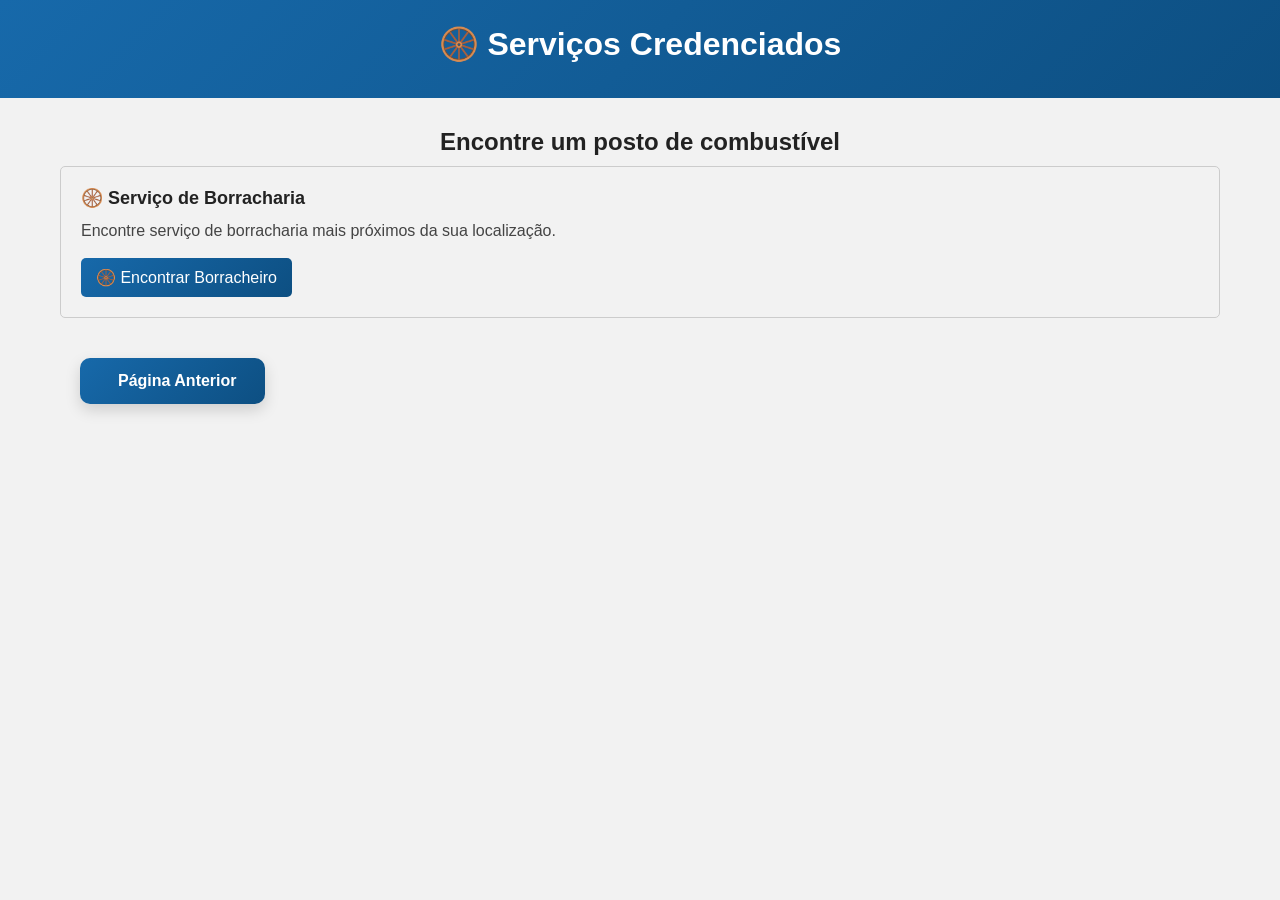
<file: borracharia.html>
<!DOCTYPE html> 
<html lang="pt-br"> 
    <head> <meta charset="UTF-8"> 
        <meta name="viewport" content="width=device-width, initial-scale=1.0"> 
        <!-- Arquivo CSS --> 
        <link rel="stylesheet" href="script/borracharia.css"> 
        <title>Borracharia</title> 
    </head> 
    <body> <!-- Cabeçalho da página --> 
        <header> <!-- Título principal --> 
            <h1>🛞 Serviços Credenciados</h1> 
        </header> <!-- Conteúdo principal --> 
        <main> <!-- Título da área --> 
            <h2>Encontre um posto de combustível</h2> 
            <!-- Explicação para o usuário --> 
             <!-- Área das regiões --> 
            <div class="servico"> 
                <h4>🛞 Serviço de Borracharia</h4> 
                <p> Encontre serviço de borracharia mais próximos da sua localização. </p> 
                <a href="https://www.google.com/maps/search/posto+de+combustível" target="_blank" rel="noopener noreferrer">🛞 Encontrar Borracheiro </a> 
            </div> 
            <!-- Botão para voltar --> 
            <a href="sobre.html" class="botao-principal"> <i class="fa-solid fa-house"></i> Página Anterior</a> 
        </main>  
    </body> 
</html>
</file>
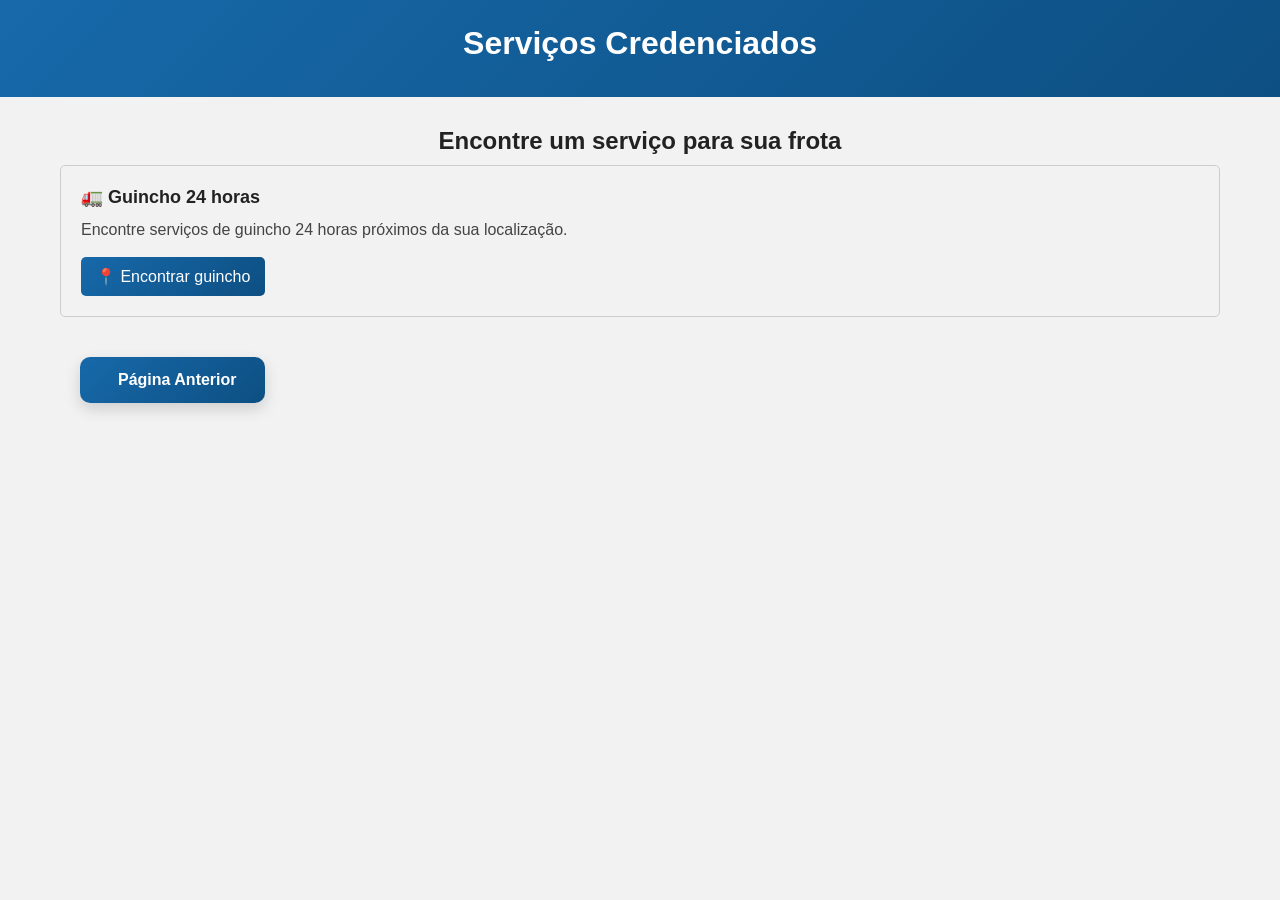
<file: manutencao.html>
<!DOCTYPE html> 
<html lang="pt-br"> 
    <head> <meta charset="UTF-8"> 
        <meta name="viewport" content="width=device-width, initial-scale=1.0"> 
        <!-- Arquivo CSS --> 
         <link rel="stylesheet" href="script/manutencao.css"> 
         <title>Manutenção</title> 
        </head> 
        <body> 
            <!-- Cabeçalho da página --> 
             <header> 
                <!-- Título principal --> 
                 <h1>Serviços Credenciados</h1> 
            </header> 
                <!-- Conteúdo principal --> 
                 <main> 
                    <!-- Título da área de serviços --> 
                     <h2>Encontre um serviço para sua frota</h2>
                        <!-- Serviço de guincho --> 
                        <div class="servico"> 
                            <h4>🚛 Guincho 24 horas</h4> 
                            <p> Encontre serviços de guincho 24 horas próximos da sua localização. </p> 
                            <a href="https://www.google.com/maps/search/guincho+24+horas" target="_blank" rel="noopener noreferrer"> 📍 Encontrar guincho </a> 
                        </div> 
                
                 <a href="sobre.html" class="botao-principal"> <i class="fa-solid fa-house"></i> Página Anterior </a>    
                </main>  
        </body> 
</html>
</file>
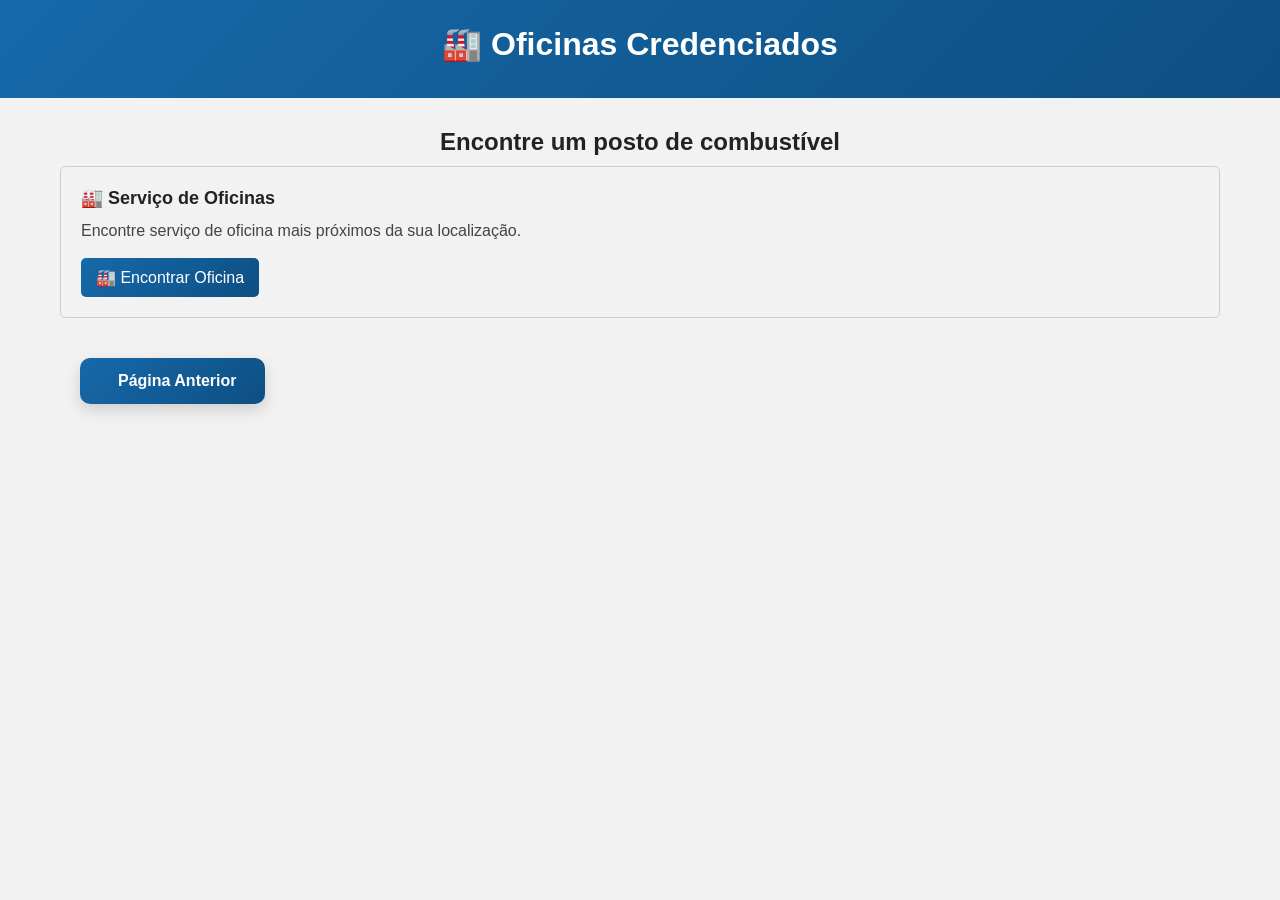
<file: oficinas.html>
<!DOCTYPE html> 
<html lang="pt-br"> 
    <head> <meta charset="UTF-8"> 
        <meta name="viewport" content="width=device-width, initial-scale=1.0"> 
        <!-- Arquivo CSS --> 
        <link rel="stylesheet" href="script/oficinas.css"> 
        <title>Oficinas</title> 
    </head> 
    <body> <!-- Cabeçalho da página --> 
        <header> <!-- Título principal --> 
            <h1>🏭 Oficinas Credenciados</h1> 
        </header> <!-- Conteúdo principal --> 
        <main> <!-- Título da área --> 
            <h2>Encontre um posto de combustível</h2> 
            <!-- Explicação para o usuário --> 
             <!-- Área das regiões --> 
            <div class="servico"> 
                <h4>🏭 Serviço de Oficinas</h4> 
                <p> Encontre serviço de oficina mais próximos da sua localização. </p> 
                <a href="https://www.google.com/maps/search/posto+de+combustível" target="_blank" rel="noopener noreferrer">🏭 Encontrar Oficina </a> 
            </div> 
            <!-- Botão para voltar --> 
            <a href="sobre.html" class="botao-principal"> <i class="fa-solid fa-house"></i> Página Anterior</a> 
        </main>  
    </body> 
</html>
</file>
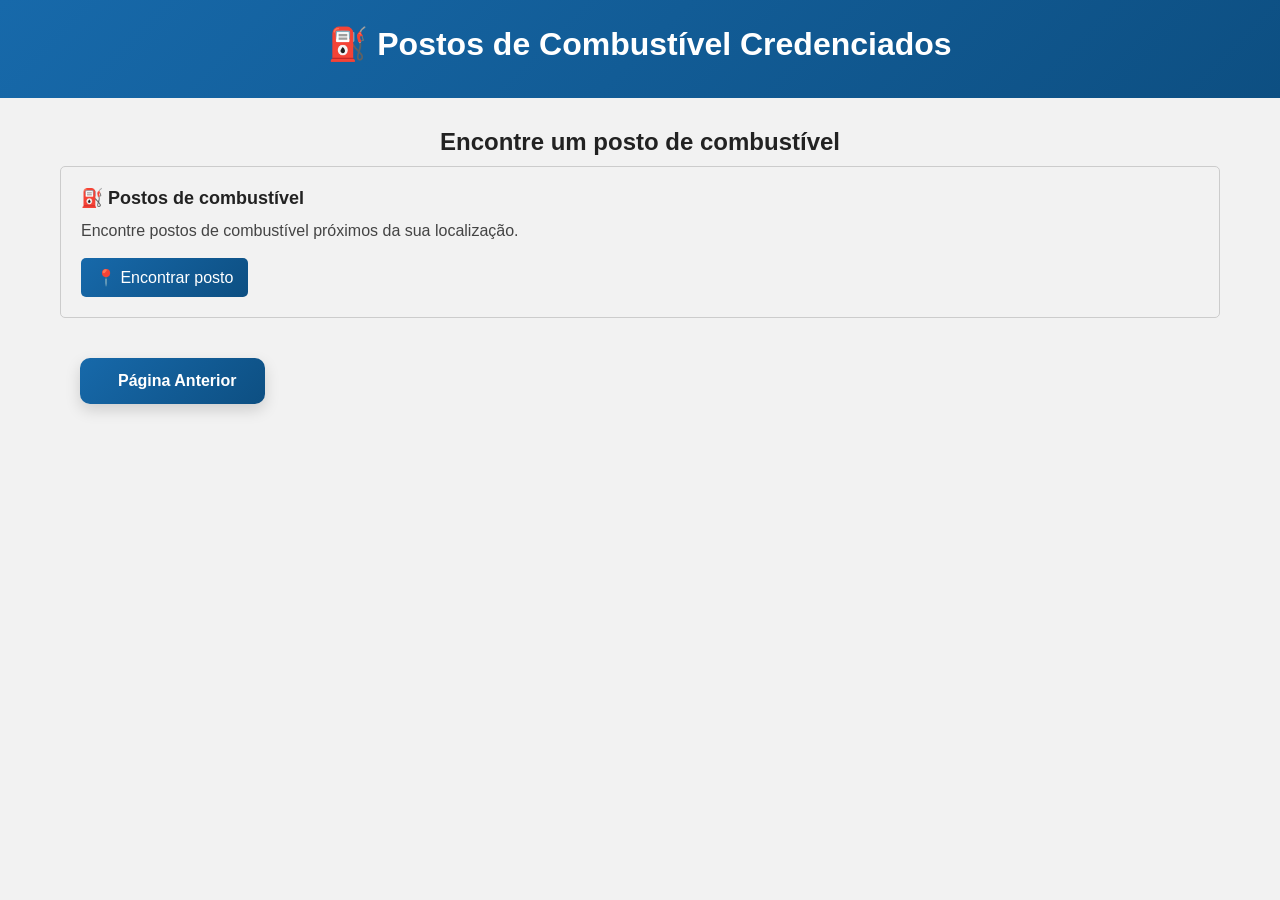
<file: postos.html>
<!DOCTYPE html> 
<html lang="pt-br"> 
    <head> <meta charset="UTF-8"> 
        <meta name="viewport" content="width=device-width, initial-scale=1.0"> 
        <!-- Arquivo CSS --> 
        <link rel="stylesheet" href="script/postos.css"> 
        <title>Postos de Combustível</title> 
    </head> 
    <body> <!-- Cabeçalho da página --> 
        <header> <!-- Título principal --> 
            <h1>⛽ Postos de Combustível Credenciados</h1> 
        </header> <!-- Conteúdo principal --> 
        <main> <!-- Título da área --> 
            <h2>Encontre um posto de combustível</h2> 
            <!-- Explicação para o usuário --> 
             <!-- Área das regiões --> 
            <div class="servico"> 
                <h4>⛽ Postos de combustível</h4> 
                <p> Encontre postos de combustível próximos da sua localização. </p> 
                <a href="https://www.google.com/maps/search/posto+de+combustível" target="_blank" rel="noopener noreferrer"> 📍 Encontrar posto </a> 
            </div> 
            <!-- Botão para voltar --> 
            <a href="sobre.html" class="botao-principal"> <i class="fa-solid fa-house"></i> Página Anterior </a> 
        </main>  
    </body> 
</html>
</file>
<file: script/borracharia.css>
@charset "UTF-8"; /* Informa caracteres existentes */ 

/* ========================================= TODOS OS ELEMENTOS DA TELA ========================================= */ 

/* Significa todos os elementos da tela */ 
*{ padding: 0px; /* Remove os espaços internos */ 
    margin: 0px; /* Remove os espaços externos */ 
    box-sizing: border-box; /* Faz width e height incluírem conteúdo, borda e padding */ 
} 

/* ========================================= CORPO DO CÓDIGO ========================================= */ 
/* Corpo do codigo */ 
html, body{ 
    width: 100%; /* Ocupa 100% da largura da tela */ 
    min-height: 100%; /* Ocupa no mínimo 100% da altura da tela */ 
    overflow-x: hidden; /* Esconde somente o que ultrapassar a largura */ 
} 

body{ 
    font-family: Arial, Helvetica, sans-serif; /* Estilo da letra */ 
    background-color: #f2f2f2; /* Cor de fundo */ 
    color: black; /* Cor da letra */ 
} 

/* ========================================= CABEÇALHO ========================================= */ 
header{ 
    width: 100%; /* Ocupa 100% da largura da tela */ 
    padding: 25px 20px; /* Espaço interno */ 
    background: linear-gradient(135deg, #1769aa, #0d4f82); /* Fundo degradê */ 
    color: white; /* Cor da letra */ 
    display: flex; /* Cria um flex-container */ 
    flex-direction: column; /* Organiza os elementos verticalmente */ 
    align-items: center; /* Centraliza os elementos */ 
    justify-content: center; /* Centraliza os elementos */ 
} 

/* Título principal */ 
header > h1{ 
    color: white; /* Cor da letra */ 
    text-align: center; /* Texto centralizado */ 
    margin-bottom: 10px; /* Espaço abaixo do título */ 
} 

/* ========================================= CONTEÚDO PRINCIPAL ========================================= */ 
main{ 
    width: 100%; /* Ocupa 100% da largura */ 
    max-width: 1200px; /* Limita o tamanho máximo */ 
    margin: auto; /* Centraliza o conteúdo */ 
    padding: 30px 20px; /* Espaço interno */ 
} 

/* Título da área */ 
main > h2{ 
    text-align: center; /* Texto centralizado */ 
    color: #222; /* Cor da letra */ 
    margin-bottom: 10px; /* Espaço abaixo do título */ 
} 

/* Texto de descrição */ 
.descricao{ 
    text-align: center; /* Texto centralizado */ 
    color: #555; /* Cor da letra */ 
    margin-bottom: 30px; /* Espaço abaixo */ 
} 

/* ========================================= ÁREA DAS REGIÕES ========================================= */ 
.regioes{ 
    width: 100%; /* Ocupa 100% da largura */ 
    display: flex; /* Cria um flex-container */ 
    flex-direction: column; /* Organiza os elementos em coluna */ 
    gap: 15px; /* Espaço entre as regiões */ 
} 

/* ========================================= CARD DA REGIÃO ========================================= */ 
.regiao{ 
    width: 100%; /* Ocupa 100% da largura */ 
    background-color: white; /* Cor de fundo */ 
    border: 1px solid #cccccc; /* Cria uma borda */ 
    border-radius: 5px; /* Deixa os cantos arredondados */ 
    box-shadow: 0px 3px 8px rgba(0, 0, 0, 0.20); /* Cria uma sombra */ 
    overflow: hidden; /* Esconde o que ultrapassar os limites */ 
} 

/* ========================================= BOTÃO DA REGIÃO ========================================= */ 
.regiao summary{ 
    padding: 18px 20px; /* Espaço interno */ 
    background-color: rgba(0, 0, 0, 0.482); /* Cor de fundo */ 
    color: white; /* Cor da letra */ 
    font-size: 20px; /* Tamanho da letra */ 
    font-weight: bold; /* Deixa a letra em negrito */ 
    cursor: pointer; /* Muda o cursor do mouse */ 
    list-style: none; /* Remove o marcador padrão */ 
    transition: 0.3s; /* Suaviza a mudança */ 
} 

/* Quando passar o mouse na região */ 
.regiao summary:hover{ 
    background-color: white; /* Muda a cor de fundo */ 
    color: black; /* Muda a cor da letra */ 
} 

/* Região quando estiver aberta */ 
.regiao[open] summary{ 
    background-color: #222222f6; /* Cor de fundo */ 
    color: white; /* Cor da letra */ 
} 

/* ========================================= ÁREA DOS SERVIÇOS ========================================= */ 
.servicos{ 
    width: 100%; /* Ocupa 100% da largura */ 
    padding: 20px; /* Espaço interno */ 
    display: flex; /* Cria um flex-container */ 
    flex-flow: row wrap; /* Organiza os elementos em linha */ 
    gap: 20px; /* Espaço entre os elementos */ 
} 

/* ========================================= CARD DO POSTO ========================================= */ 
.servico{ 
    flex: 1; /* Permite o card ocupar o espaço disponível */ 
    min-width: 250px; /* Define uma largura mínima */ 
    padding: 20px; /* Espaço interno */ 
    background-color: #f2f2f2; /* Cor de fundo */ 
    border: 1px solid #cccccc; /* Cria uma borda */ 
    border-radius: 5px; /* Deixa os cantos arredondados */ 
} 

/* Título do serviço */ 
.servico h4{ 
    color: #222; /* Cor da letra */ 
    margin-bottom: 10px; /* Espaço abaixo */ 
    font-size: 18px; /* Tamanho da letra */ 
} 

/* Texto do serviço */ 
.servico p{ 
    color: #444; /* Cor da letra */ 
    line-height: 1.5; /* Espaçamento entre as linhas */ 
    margin-bottom: 15px; /* Espaço abaixo */ 
} 

/* ========================================= BOTÃO ENCONTRAR POSTO ========================================= */ 
.servico a{ 
    display: inline-block; /* Permite aplicar tamanho e espaçamento */ 
    background: linear-gradient(135deg, #1769aa, #0d4f82); /* Fundo degradê */ 
    color: white; /* Cor da letra */  
    padding: 10px 15px; /* Espaço interno */ 
    border-radius: 5px; /* Deixa os cantos arredondados */ 
    text-decoration: none; /* Remove o sublinhado */ 
    text-align: center; /* Texto centralizado */ 
    transition: 0.3s; /* Suaviza a animação */ 
} 

/* Quando passar o mouse no botão */ 
.servico a:hover{ 
    background-color: white; /* Muda a cor de fundo */ 
    color: rgb(251, 249, 249); /* Muda a cor da letra */ 
    border: 1px solid black; /* Adiciona uma borda */ 
} 

/* ========================================= BOTÃO VOLTAR ========================================= */ 
.botao-principal{ 
    display: flex; /* Cria um flex-container */ 
    align-items: center; /* Centraliza verticalmente */ 
    justify-content: center; /* Centraliza horizontalmente */ 
    gap: 10px; /* Espaço entre ícone e texto */ 
    width: fit-content; /* Ocupa somente o espaço necessário */ 
    margin: 40px 0px 20px 20px; /* Coloca o botão à esquerda */ 
    padding: 14px 28px; /* Espaço interno */ 
    background: linear-gradient(135deg, #1769aa, #0d4f82); /* Fundo degradê */ 
    color: white; /* Cor da letra */ 
    border-radius: 10px; /* Cantos arredondados */ 
    text-decoration: none; /* Remove o sublinhado */ 
    font-size: 16px; /* Tamanho da letra */ 
    font-weight: bold; /* Letra em negrito */ 
    box-shadow: 0 6px 15px rgba(0, 0, 0, 0.15); /* Cria sombra */ 
    transition: 0.3s; /* Suaviza a animação */ 
} 
/* Quando passar o mouse */ 
.botao-principal:hover{ 
    transform: translateY(-4px); /* Faz o botão subir */ 
    background: linear-gradient(135deg, #0d4f82, #1769aa); /* Inverte o degradê */ box-shadow: 0 10px 25px rgba(0, 0, 0, 0.25); /* Aumenta a sombra */ 
} 

/* Ícone do botão */ 
.botao-principal i{ 
    font-size: 18px; /* Tamanho do ícone */ 
} 


/* ========================================= TELA DE CELULAR ========================================= */ 
@media screen and (max-width: 600px){ 
    .servicos{ 
        flex-direction: column; /* Organiza os cards em coluna */ 
    } 
    .servico{
        width: 100%; /* Ocupa toda a largura */ 
    } 
    header > h1{ 
        font-size: 25px; /* Diminui o tamanho do título */ 
    } 
    main > h2{ 
        font-size: 22px; /* Diminui o tamanho do título */ 
    }
}
</file>
<file: script/manutencao.css>
@charset "UTF-8"; /* Informa caracteres existentes */

/* Significa todos os elementos da tela */ 
*{ padding: 0px; /* Remove os espaços internos */ 
    margin: 0px; /* Remove os espaços externos */ 
    box-sizing: border-box; /* Faz width e height incluírem conteúdo, borda e padding */
 } 
 
 /* Corpo do codigo */ 
 html, body{ 
    width: 100%; /* Ocupa 100% da largura da tela */ 
    min-height: 100%; /* Ocupa no mínimo 100% da altura da tela */ 
    overflow-x: hidden; /* Esconde somente o que ultrapassar a largura */ 

} 

body{ 
    font-family: Arial, Helvetica, sans-serif; /* Estilo da letra */ 
    background-color: #f2f2f2; /* Cor de fundo */ 
    color: black; /* Cor da letra */ 
} 

/* Cabeçalho */ 
header{ 
    width: 100%; /* Ocupa 100% da largura da tela */ 
    padding: 25px 20px; /* Espaço interno */ 
    background: linear-gradient(135deg, #1769aa, #0d4f82);
    color: white;
    display: flex; /* Transforma em um flex-container */ 
    flex-direction: column; /* Organiza os elementos na vertical */ 
    align-items: center; /* Centraliza os elementos */ 
    justify-content: center; /* Centraliza os elementos */ 
} 

/* Título principal */ 
header > h1{ 
    color: white; /* Cor da letra */ 
    text-align: center; /* Centraliza o texto */ 
    margin-bottom: 10px; /* Cria espaço abaixo do título */ 
} 

/* Conteúdo principal */ 
main{ 
    width: 100%; /* Ocupa 100% da largura da tela */ 
    max-width: 1200px; /* Define uma largura máxima */ 
    margin: auto; /* Centraliza o conteúdo */ 
    padding: 30px 20px; /* Espaço interno */ 
} 

/* Título da área de serviços */ 
main > h2{ 
    text-align: center; /* Centraliza o texto */ 
    color: #222; /* Cor da letra */ 
    margin-bottom: 10px; /* Cria espaço abaixo do título */ 
} 

/* Texto de explicação */ 
.descricao{ 
    text-align: center; /* Centraliza o texto */ 
    color: #555; /* Cor da letra */ 
    margin-bottom: 30px; /* Cria espaço abaixo do texto */ 
} 

/* Área das regiões */ 
.regioes{ 
    width: 100%; /* Ocupa 100% da largura disponível */ 
    display: flex; /* Transforma em flex-container */ 
    flex-direction: column; /* Organiza as regiões na vertical */ 
    gap: 15px; /* Espaçamento entre as regiões */ 
} 

/* Cada região */ 
.regiao{ 
    width: 100%; /* Ocupa 100% da largura disponível */ 
    background-color: white; /* Cor de fundo */ 
    border: 1px solid #cccccc; /* Cria uma borda */ 
    border-radius: 5px; /* Deixa os cantos arredondados */ 
    box-shadow: 0px 3px 8px rgba(0, 0, 0, 0.20); /* Cria uma sombra */ 
    overflow: hidden; /* Esconde aquilo que ultrapassar os limites */ 
} 


/* Área dos serviços */ 
.servicos{ 
    width: 100%; /* Ocupa 100% da largura disponível */ 
    padding: 20px; /* Espaço interno */ 
    display: flex; /* Transforma em flex-container */ 
    flex-flow: row wrap; /* Organiza os serviços em linha */ 
    gap: 20px; /* Espaçamento entre os serviços */ 
} 

/* Cada serviço */ 
.servico{ 
    flex: 1; /* Divide o espaço disponível */ 
    min-width: 250px; /* Define uma largura mínima */ 
    padding: 20px; /* Espaço interno */ 
    background-color: #f2f2f2; /* Cor de fundo */ 
    border: 1px solid #cccccc; /* Cria uma borda */ 
    border-radius: 5px; /* Deixa os cantos arredondados */ 
} 

/* Título do serviço */ 
.servico h4{ 
    color: #222; /* Cor da letra */ 
    margin-bottom: 10px; /* Cria espaço abaixo do título */ 
    font-size: 18px; /* Tamanho da letra */ 
} 

/* Texto do serviço */ 
.servico p{ 
    color: #444; /* Cor da letra */ 
    line-height: 1.5; /* Espaçamento entre as linhas */ 
    margin-bottom: 15px; /* Cria espaço abaixo do texto */ 
} 

/* Botões dos serviços */ 
.servico a{ 
    display: inline-block; /* Permite aplicar espaçamento */ 
    background: linear-gradient(135deg, #1769aa, #0d4f82); /* Cor de fundo  */
    color: white; /* Cor da letra */
    padding: 10px 15px; /* Espaço interno */ 
    border-radius: 5px; /* Arredonda os cantos */ 
    text-decoration: none; /* Remove o sublinhado */ 
    text-align: center; /* Centraliza o texto */ 
    transition: 0.3s; /* Tempo da animação */ 
} 

/* Quando passar o mouse no botão */ 
.servico a:hover{ 
    background-color: white; /* Muda a cor de fundo */ 
    color: rgb(245, 239, 239); /* Muda a cor da letra */ 
    border: 1px solid black; /* Cria uma borda */ 
} 

/* Botão para voltar */ 
.voltar{ 
    width: 100%; /* Ocupa 100% da largura */ 
    display: flex; /* Transforma em flex-container */ 
    justify-content: center; /* Centraliza o botão */ 
    margin-top: 30px; /* Cria espaço acima do botão */ 
} 

/* Link do botão voltar */ 
.voltar a{ 
    background-color: rgba(0, 0, 0, 0.482); /* Cor de fundo */ 
    color: white; /* Cor da letra */ 
    padding: 12px 20px; /* Espaço interno */ 
    border-radius: 5px; /* Arredonda os cantos */ 
    text-decoration: none; /* Remove o sublinhado */ 
    text-align: center; /* Centraliza o texto */ 
    transition: 0.3s; /* Tempo da animação */ 
} 

/* Quando passar o mouse no botão voltar */ 
.voltar a:hover{ 
    background-color: white; /* Muda a cor de fundo */ 
    color: black; /* Muda a cor da letra */ 
    border: 1px solid black; /* Cria uma borda */ 
} 

/* ========================================= BOTÃO VOLTAR ========================================= */ 
.botao-principal{ 
    display: flex; /* Cria um flex-container */ 
    align-items: center; /* Centraliza verticalmente */ 
    justify-content: center; /* Centraliza horizontalmente */ 
    gap: 10px; /* Espaço entre ícone e texto */ 
    width: fit-content; /* Ocupa somente o espaço necessário */ 
    margin: 40px 0px 20px 20px; /* Coloca o botão à esquerda */ 
    padding: 14px 28px; /* Espaço interno */ 
    background: linear-gradient(135deg, #1769aa, #0d4f82); /* Fundo degradê */ 
    color: white; /* Cor da letra */ 
    border-radius: 10px; /* Cantos arredondados */ 
    text-decoration: none; /* Remove o sublinhado */ 
    font-size: 16px; /* Tamanho da letra */ 
    font-weight: bold; /* Letra em negrito */ 
    box-shadow: 0 6px 15px rgba(0, 0, 0, 0.15); /* Cria sombra */ 
    transition: 0.3s; /* Suaviza a animação */ 
} 
/* Quando passar o mouse */ 
.botao-principal:hover{ 
    transform: translateY(-4px); /* Faz o botão subir */ 
    background: linear-gradient(135deg, #0d4f82, #1769aa); /* Inverte o degradê */ box-shadow: 0 10px 25px rgba(0, 0, 0, 0.25); /* Aumenta a sombra */ 
} 

/* Ícone do botão */ 
.botao-principal i{ 
    font-size: 18px; /* Tamanho do ícone */ 
} 

/* ================================ TELA DE CELULAR ================================ */ /* Quando a tela possuir até 600px */ 

@media screen and (max-width: 600px){ 
    /* Área dos serviços */ 
    .servicos{ flex-direction: column; /* Coloca os serviços um abaixo do outro */ } /* Cada serviço */ 
    .servico{ width: 100%; /* Ocupa toda a largura */ } 
    /* Título principal */ 
    header > h1{ 
        font-size: 25px; /* Diminui o tamanho da letra */ 
    } 
    /* Título da área */ 
    main > h2{ 
        font-size: 22px; /* Diminui o tamanho da letra */ 
    } 
}
</file>
<file: script/oficinas.css>
@charset "UTF-8"; /* Informa caracteres existentes */ 

/* ========================================= TODOS OS ELEMENTOS DA TELA ========================================= */ 

/* Significa todos os elementos da tela */ 
*{ padding: 0px; /* Remove os espaços internos */ 
    margin: 0px; /* Remove os espaços externos */ 
    box-sizing: border-box; /* Faz width e height incluírem conteúdo, borda e padding */ 
} 

/* ========================================= CORPO DO CÓDIGO ========================================= */ 
/* Corpo do codigo */ 
html, body{ 
    width: 100%; /* Ocupa 100% da largura da tela */ 
    min-height: 100%; /* Ocupa no mínimo 100% da altura da tela */ 
    overflow-x: hidden; /* Esconde somente o que ultrapassar a largura */ 
} 

body{ 
    font-family: Arial, Helvetica, sans-serif; /* Estilo da letra */ 
    background-color: #f2f2f2; /* Cor de fundo */ 
    color: black; /* Cor da letra */ 
} 

/* ========================================= CABEÇALHO ========================================= */ 
header{ 
    width: 100%; /* Ocupa 100% da largura da tela */ 
    padding: 25px 20px; /* Espaço interno */ 
    background: linear-gradient(135deg, #1769aa, #0d4f82); /* Fundo degradê */ 
    color: white; /* Cor da letra */ 
    display: flex; /* Cria um flex-container */ 
    flex-direction: column; /* Organiza os elementos verticalmente */ 
    align-items: center; /* Centraliza os elementos */ 
    justify-content: center; /* Centraliza os elementos */ 
} 

/* Título principal */ 
header > h1{ 
    color: white; /* Cor da letra */ 
    text-align: center; /* Texto centralizado */ 
    margin-bottom: 10px; /* Espaço abaixo do título */ 
} 

/* ========================================= CONTEÚDO PRINCIPAL ========================================= */ 
main{ 
    width: 100%; /* Ocupa 100% da largura */ 
    max-width: 1200px; /* Limita o tamanho máximo */ 
    margin: auto; /* Centraliza o conteúdo */ 
    padding: 30px 20px; /* Espaço interno */ 
} 

/* Título da área */ 
main > h2{ 
    text-align: center; /* Texto centralizado */ 
    color: #222; /* Cor da letra */ 
    margin-bottom: 10px; /* Espaço abaixo do título */ 
} 

/* Texto de descrição */ 
.descricao{ 
    text-align: center; /* Texto centralizado */ 
    color: #555; /* Cor da letra */ 
    margin-bottom: 30px; /* Espaço abaixo */ 
} 

/* ========================================= ÁREA DAS REGIÕES ========================================= */ 
.regioes{ 
    width: 100%; /* Ocupa 100% da largura */ 
    display: flex; /* Cria um flex-container */ 
    flex-direction: column; /* Organiza os elementos em coluna */ 
    gap: 15px; /* Espaço entre as regiões */ 
} 

/* ========================================= CARD DA REGIÃO ========================================= */ 
.regiao{ 
    width: 100%; /* Ocupa 100% da largura */ 
    background-color: white; /* Cor de fundo */ 
    border: 1px solid #cccccc; /* Cria uma borda */ 
    border-radius: 5px; /* Deixa os cantos arredondados */ 
    box-shadow: 0px 3px 8px rgba(0, 0, 0, 0.20); /* Cria uma sombra */ 
    overflow: hidden; /* Esconde o que ultrapassar os limites */ 
} 

/* ========================================= BOTÃO DA REGIÃO ========================================= */ 
.regiao summary{ 
    padding: 18px 20px; /* Espaço interno */ 
    background-color: rgba(0, 0, 0, 0.482); /* Cor de fundo */ 
    color: white; /* Cor da letra */ 
    font-size: 20px; /* Tamanho da letra */ 
    font-weight: bold; /* Deixa a letra em negrito */ 
    cursor: pointer; /* Muda o cursor do mouse */ 
    list-style: none; /* Remove o marcador padrão */ 
    transition: 0.3s; /* Suaviza a mudança */ 
} 

/* Quando passar o mouse na região */ 
.regiao summary:hover{ 
    background-color: white; /* Muda a cor de fundo */ 
    color: black; /* Muda a cor da letra */ 
} 

/* Região quando estiver aberta */ 
.regiao[open] summary{ 
    background-color: #222222f6; /* Cor de fundo */ 
    color: white; /* Cor da letra */ 
} 

/* ========================================= ÁREA DOS SERVIÇOS ========================================= */ 
.servicos{ 
    width: 100%; /* Ocupa 100% da largura */ 
    padding: 20px; /* Espaço interno */ 
    display: flex; /* Cria um flex-container */ 
    flex-flow: row wrap; /* Organiza os elementos em linha */ 
    gap: 20px; /* Espaço entre os elementos */ 
} 

/* ========================================= CARD DO POSTO ========================================= */ 
.servico{ 
    flex: 1; /* Permite o card ocupar o espaço disponível */ 
    min-width: 250px; /* Define uma largura mínima */ 
    padding: 20px; /* Espaço interno */ 
    background-color: #f2f2f2; /* Cor de fundo */ 
    border: 1px solid #cccccc; /* Cria uma borda */ 
    border-radius: 5px; /* Deixa os cantos arredondados */ 
} 

/* Título do serviço */ 
.servico h4{ 
    color: #222; /* Cor da letra */ 
    margin-bottom: 10px; /* Espaço abaixo */ 
    font-size: 18px; /* Tamanho da letra */ 
} 

/* Texto do serviço */ 
.servico p{ 
    color: #444; /* Cor da letra */ 
    line-height: 1.5; /* Espaçamento entre as linhas */ 
    margin-bottom: 15px; /* Espaço abaixo */ 
} 

/* ========================================= BOTÃO ENCONTRAR POSTO ========================================= */ 
.servico a{ 
    display: inline-block; /* Permite aplicar tamanho e espaçamento */ 
    background: linear-gradient(135deg, #1769aa, #0d4f82); /* Fundo degradê */ 
    color: white; /* Cor da letra */  
    padding: 10px 15px; /* Espaço interno */ 
    border-radius: 5px; /* Deixa os cantos arredondados */ 
    text-decoration: none; /* Remove o sublinhado */ 
    text-align: center; /* Texto centralizado */ 
    transition: 0.3s; /* Suaviza a animação */ 
} 

/* Quando passar o mouse no botão */ 
.servico a:hover{ 
    background-color: white; /* Muda a cor de fundo */ 
    color: rgb(251, 249, 249); /* Muda a cor da letra */ 
    border: 1px solid black; /* Adiciona uma borda */ 
} 

/* ========================================= BOTÃO VOLTAR ========================================= */ 
.botao-principal{ 
    display: flex; /* Cria um flex-container */ 
    align-items: center; /* Centraliza verticalmente */ 
    justify-content: center; /* Centraliza horizontalmente */ 
    gap: 10px; /* Espaço entre ícone e texto */ 
    width: fit-content; /* Ocupa somente o espaço necessário */ 
    margin: 40px 0px 20px 20px; /* Coloca o botão à esquerda */ 
    padding: 14px 28px; /* Espaço interno */ 
    background: linear-gradient(135deg, #1769aa, #0d4f82); /* Fundo degradê */ 
    color: white; /* Cor da letra */ 
    border-radius: 10px; /* Cantos arredondados */ 
    text-decoration: none; /* Remove o sublinhado */ 
    font-size: 16px; /* Tamanho da letra */ 
    font-weight: bold; /* Letra em negrito */ 
    box-shadow: 0 6px 15px rgba(0, 0, 0, 0.15); /* Cria sombra */ 
    transition: 0.3s; /* Suaviza a animação */ 
} 
/* Quando passar o mouse */ 
.botao-principal:hover{ 
    transform: translateY(-4px); /* Faz o botão subir */ 
    background: linear-gradient(135deg, #0d4f82, #1769aa); /* Inverte o degradê */ box-shadow: 0 10px 25px rgba(0, 0, 0, 0.25); /* Aumenta a sombra */ 
} 

/* Ícone do botão */ 
.botao-principal i{ 
    font-size: 18px; /* Tamanho do ícone */ 
} 


/* ========================================= TELA DE CELULAR ========================================= */ 
@media screen and (max-width: 600px){ 
    .servicos{ 
        flex-direction: column; /* Organiza os cards em coluna */ 
    } 
    .servico{
        width: 100%; /* Ocupa toda a largura */ 
    } 
    header > h1{ 
        font-size: 25px; /* Diminui o tamanho do título */ 
    } 
    main > h2{ 
        font-size: 22px; /* Diminui o tamanho do título */ 
    }
}
</file>
<file: script/postos.css>
@charset "UTF-8"; /* Informa caracteres existentes */ 

/* ========================================= TODOS OS ELEMENTOS DA TELA ========================================= */ 

/* Significa todos os elementos da tela */ 
*{ padding: 0px; /* Remove os espaços internos */ 
    margin: 0px; /* Remove os espaços externos */ 
    box-sizing: border-box; /* Faz width e height incluírem conteúdo, borda e padding */ 
} 

/* ========================================= CORPO DO CÓDIGO ========================================= */ 
/* Corpo do codigo */ 
html, body{ 
    width: 100%; /* Ocupa 100% da largura da tela */ 
    min-height: 100%; /* Ocupa no mínimo 100% da altura da tela */ 
    overflow-x: hidden; /* Esconde somente o que ultrapassar a largura */ 
} 

body{ 
    font-family: Arial, Helvetica, sans-serif; /* Estilo da letra */ 
    background-color: #f2f2f2; /* Cor de fundo */ 
    color: black; /* Cor da letra */ 
} 

/* ========================================= CABEÇALHO ========================================= */ 
header{ 
    width: 100%; /* Ocupa 100% da largura da tela */ 
    padding: 25px 20px; /* Espaço interno */ 
    background: linear-gradient(135deg, #1769aa, #0d4f82); /* Fundo degradê */ 
    color: white; /* Cor da letra */ 
    display: flex; /* Cria um flex-container */ 
    flex-direction: column; /* Organiza os elementos verticalmente */ 
    align-items: center; /* Centraliza os elementos */ 
    justify-content: center; /* Centraliza os elementos */ 
} 

/* Título principal */ 
header > h1{ 
    color: white; /* Cor da letra */ 
    text-align: center; /* Texto centralizado */ 
    margin-bottom: 10px; /* Espaço abaixo do título */ 
} 

/* ========================================= CONTEÚDO PRINCIPAL ========================================= */ 
main{ 
    width: 100%; /* Ocupa 100% da largura */ 
    max-width: 1200px; /* Limita o tamanho máximo */ 
    margin: auto; /* Centraliza o conteúdo */ 
    padding: 30px 20px; /* Espaço interno */ 
} 

/* Título da área */ 
main > h2{ 
    text-align: center; /* Texto centralizado */ 
    color: #222; /* Cor da letra */ 
    margin-bottom: 10px; /* Espaço abaixo do título */ 
} 

/* Texto de descrição */ 
.descricao{ 
    text-align: center; /* Texto centralizado */ 
    color: #555; /* Cor da letra */ 
    margin-bottom: 30px; /* Espaço abaixo */ 
} 

/* ========================================= ÁREA DAS REGIÕES ========================================= */ 
.regioes{ 
    width: 100%; /* Ocupa 100% da largura */ 
    display: flex; /* Cria um flex-container */ 
    flex-direction: column; /* Organiza os elementos em coluna */ 
    gap: 15px; /* Espaço entre as regiões */ 
} 

/* ========================================= CARD DA REGIÃO ========================================= */ 
.regiao{ 
    width: 100%; /* Ocupa 100% da largura */ 
    background-color: white; /* Cor de fundo */ 
    border: 1px solid #cccccc; /* Cria uma borda */ 
    border-radius: 5px; /* Deixa os cantos arredondados */ 
    box-shadow: 0px 3px 8px rgba(0, 0, 0, 0.20); /* Cria uma sombra */ 
    overflow: hidden; /* Esconde o que ultrapassar os limites */ 
} 

/* ========================================= BOTÃO DA REGIÃO ========================================= */ 
.regiao summary{ 
    padding: 18px 20px; /* Espaço interno */ 
    background-color: rgba(0, 0, 0, 0.482); /* Cor de fundo */ 
    color: white; /* Cor da letra */ 
    font-size: 20px; /* Tamanho da letra */ 
    font-weight: bold; /* Deixa a letra em negrito */ 
    cursor: pointer; /* Muda o cursor do mouse */ 
    list-style: none; /* Remove o marcador padrão */ 
    transition: 0.3s; /* Suaviza a mudança */ 
} 

/* Quando passar o mouse na região */ 
.regiao summary:hover{ 
    background-color: white; /* Muda a cor de fundo */ 
    color: black; /* Muda a cor da letra */ 
} 

/* Região quando estiver aberta */ 
.regiao[open] summary{ 
    background-color: #222222f6; /* Cor de fundo */ 
    color: white; /* Cor da letra */ 
} 

/* ========================================= ÁREA DOS SERVIÇOS ========================================= */ 
.servicos{ 
    width: 100%; /* Ocupa 100% da largura */ 
    padding: 20px; /* Espaço interno */ 
    display: flex; /* Cria um flex-container */ 
    flex-flow: row wrap; /* Organiza os elementos em linha */ 
    gap: 20px; /* Espaço entre os elementos */ 
} 

/* ========================================= CARD DO POSTO ========================================= */ 
.servico{ 
    flex: 1; /* Permite o card ocupar o espaço disponível */ 
    min-width: 250px; /* Define uma largura mínima */ 
    padding: 20px; /* Espaço interno */ 
    background-color: #f2f2f2; /* Cor de fundo */ 
    border: 1px solid #cccccc; /* Cria uma borda */ 
    border-radius: 5px; /* Deixa os cantos arredondados */ 
} 

/* Título do serviço */ 
.servico h4{ 
    color: #222; /* Cor da letra */ 
    margin-bottom: 10px; /* Espaço abaixo */ 
    font-size: 18px; /* Tamanho da letra */ 
} 

/* Texto do serviço */ 
.servico p{ 
    color: #444; /* Cor da letra */ 
    line-height: 1.5; /* Espaçamento entre as linhas */ 
    margin-bottom: 15px; /* Espaço abaixo */ 
} 

/* ========================================= BOTÃO ENCONTRAR POSTO ========================================= */ 
.servico a{ 
    display: inline-block; /* Permite aplicar tamanho e espaçamento */ 
    background: linear-gradient(135deg, #1769aa, #0d4f82); /* Fundo degradê */ 
    color: white; /* Cor da letra */  
    padding: 10px 15px; /* Espaço interno */ 
    border-radius: 5px; /* Deixa os cantos arredondados */ 
    text-decoration: none; /* Remove o sublinhado */ 
    text-align: center; /* Texto centralizado */ 
    transition: 0.3s; /* Suaviza a animação */ 
} 

/* Quando passar o mouse no botão */ 
.servico a:hover{ 
    background-color: white; /* Muda a cor de fundo */ 
    color: rgb(251, 249, 249); /* Muda a cor da letra */ 
    border: 1px solid black; /* Adiciona uma borda */ 
} 

/* ========================================= BOTÃO VOLTAR ========================================= */ 
.botao-principal{ 
    display: flex; /* Cria um flex-container */ 
    align-items: center; /* Centraliza verticalmente */ 
    justify-content: center; /* Centraliza horizontalmente */ 
    gap: 10px; /* Espaço entre ícone e texto */ 
    width: fit-content; /* Ocupa somente o espaço necessário */ 
    margin: 40px 0px 20px 20px; /* Coloca o botão à esquerda */ 
    padding: 14px 28px; /* Espaço interno */ 
    background: linear-gradient(135deg, #1769aa, #0d4f82); /* Fundo degradê */ 
    color: white; /* Cor da letra */ 
    border-radius: 10px; /* Cantos arredondados */ 
    text-decoration: none; /* Remove o sublinhado */ 
    font-size: 16px; /* Tamanho da letra */ 
    font-weight: bold; /* Letra em negrito */ 
    box-shadow: 0 6px 15px rgba(0, 0, 0, 0.15); /* Cria sombra */ 
    transition: 0.3s; /* Suaviza a animação */ 
} 
/* Quando passar o mouse */ 
.botao-principal:hover{ 
    transform: translateY(-4px); /* Faz o botão subir */ 
    background: linear-gradient(135deg, #0d4f82, #1769aa); /* Inverte o degradê */ box-shadow: 0 10px 25px rgba(0, 0, 0, 0.25); /* Aumenta a sombra */ 
} 

/* Ícone do botão */ 
.botao-principal i{ 
    font-size: 18px; /* Tamanho do ícone */ 
} 


/* ========================================= TELA DE CELULAR ========================================= */ 
@media screen and (max-width: 600px){ 
    .servicos{ 
        flex-direction: column; /* Organiza os cards em coluna */ 
    } 
    .servico{
        width: 100%; /* Ocupa toda a largura */ 
    } 
    header > h1{ 
        font-size: 25px; /* Diminui o tamanho do título */ 
    } 
    main > h2{ 
        font-size: 22px; /* Diminui o tamanho do título */ 
    }
}
</file>
